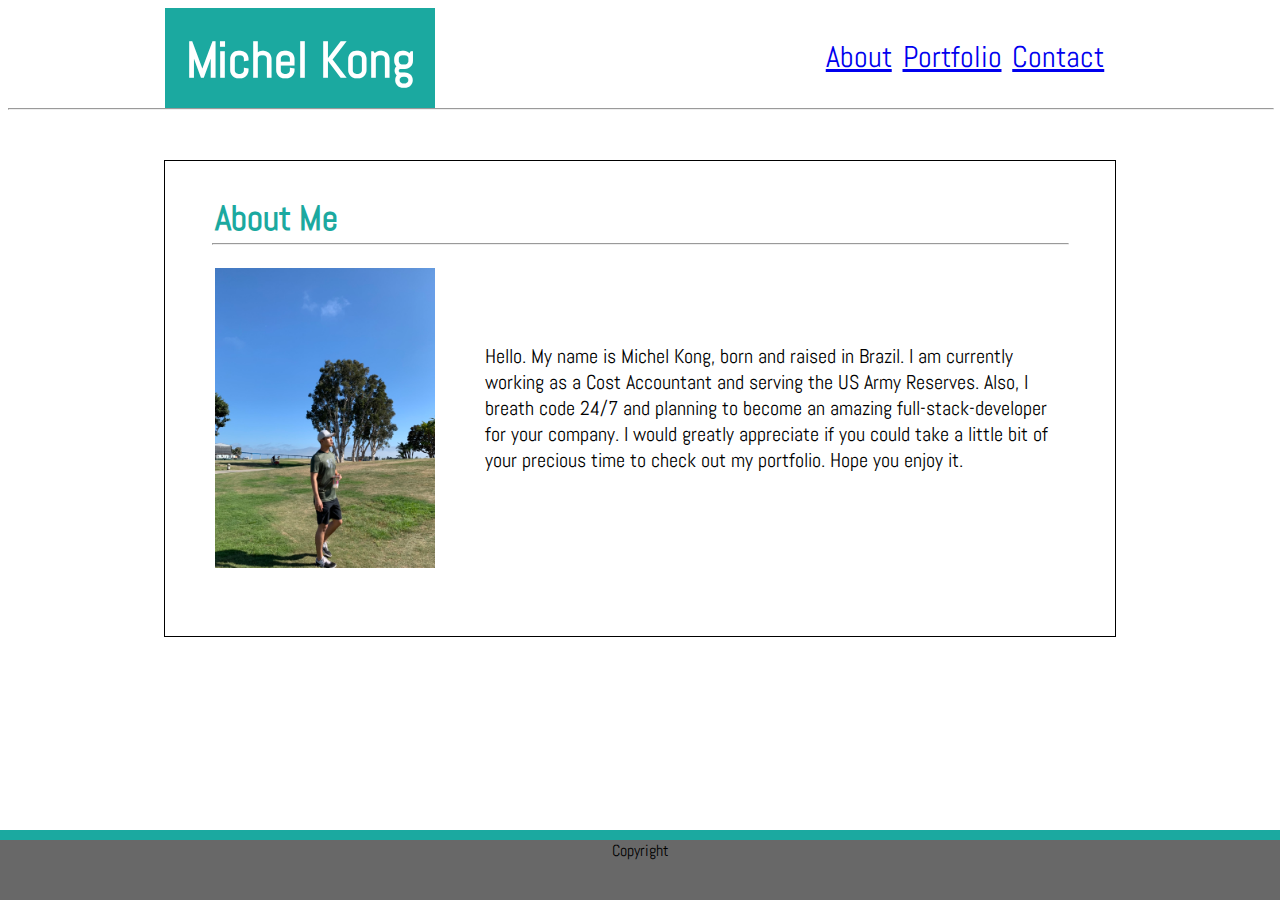
<file: index.html>
<html lang="en">
<head>
    <meta charset="UTF-8">
    <meta name="viewport" content="width=device-width, initial-scale=1.0">
    <meta http-equiv="X-UA-Compatible" content="ie=edge">
    <title>Index</title>
    <link rel="stylesheet" href="assets/css/style.css">
    <link href='https://fonts.googleapis.com/css?family=Abel' rel='stylesheet'>
</head>
<body>
    <header class="navigation">
        <div class="michel-Kong">Michel Kong</div>
        <div class="other-navs">
            <a class="about" href="index.html">About</a>
            <a class="portfolio" href="portfolio.html">Portfolio</a>
            <a class="contact" href="contact.html">Contact</a>
        </div>
    </header>

    <hr class="below-header">

    <section class="main-container">
        
        <h1 class="info">About Me</h1>

        <hr>
        
        <div class="main-bio">
            <img class="profile-pic" src="assets/images/profile.jpg" alt="Michel Kong profile picture">
            <p class="bio">Hello. My name is Michel Kong, born and raised in Brazil. I am currently working as a Cost Accountant and serving the US Army Reserves. Also, I breath code 24/7 and planning to become an amazing full-stack-developer for your company. I would greatly appreciate if you could take a little bit of your precious time to check out my portfolio. Hope you enjoy it.</p>
        </div>
    </section>

    <div class="footer">
        <div class="color-line"></div>
        Copyright
    </div>
</body>
</html>
</file>
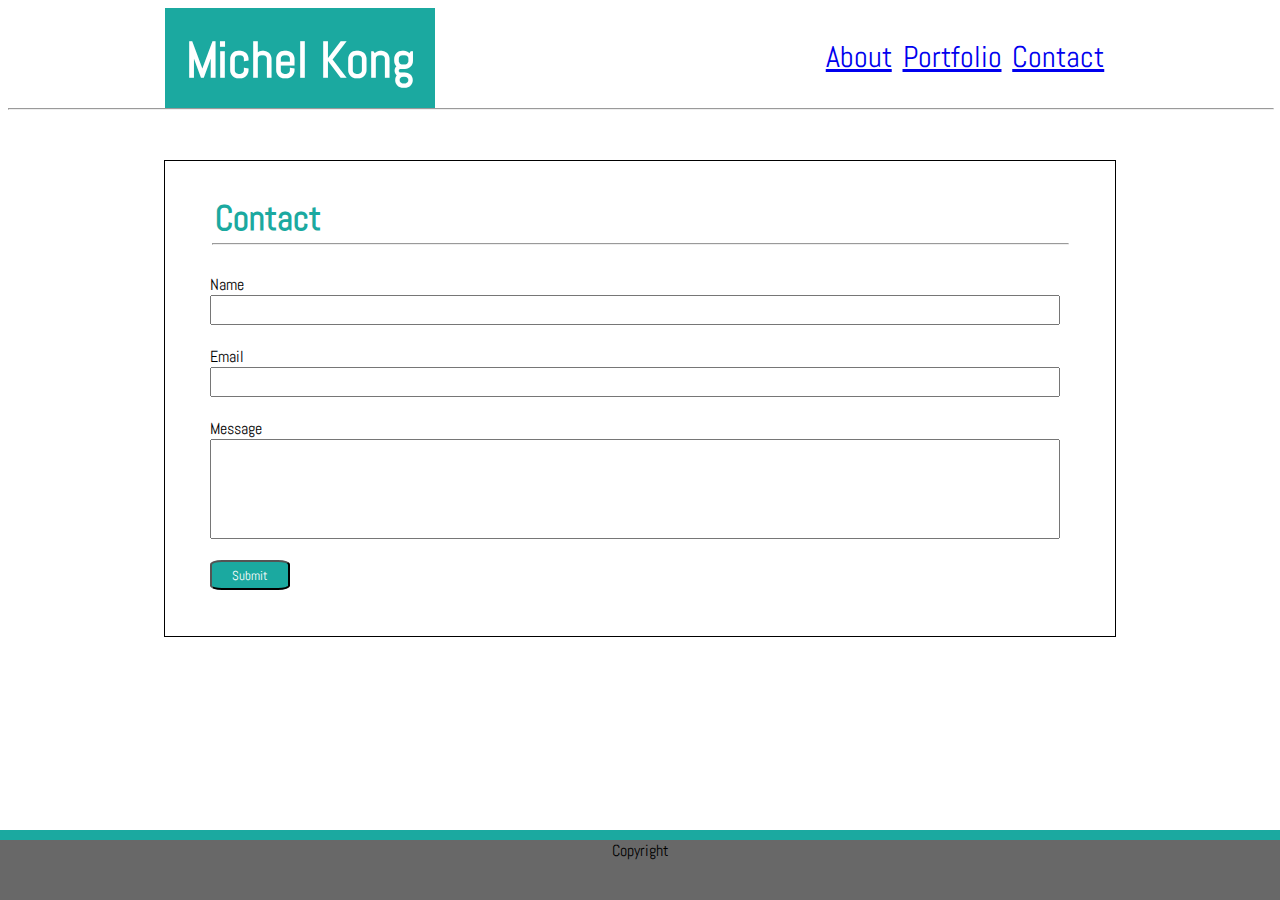
<file: contact.html>
<html lang="en">
<head>
    <meta charset="UTF-8">
    <meta name="viewport" content="width=device-width, initial-scale=1.0">
    <meta http-equiv="X-UA-Compatible" content="ie=edge">
    <title>Index</title>
    <link rel="stylesheet" href="assets/css/style.css">
    <link href='https://fonts.googleapis.com/css?family=Abel' rel='stylesheet'>
</head>
<body>
    <!--link these-->
    <header class="navigation">
        <div class="michel-Kong">Michel Kong</div>
        <div class="other-navs">
            <a class="about" href="index.html">About</a>
            <a class="portfolio" href="portfolio.html">Portfolio</a>
            <a class="contact" href="contact.html">Contact</a>
        </div>
    </header>

    <hr class="below-header">

    <section class="main-container">
        
        <h1 class="info">Contact</h1>

        <hr>
        
        <div class="info-list">
            <br>
            <label for="name">Name</label>
            <input type="text" class="name">
            <br>
            <br>
            <label for="name">Email</label>
            <br>
            <input type="text" class="email">
            <br>
            <br>
            <label for="name">Message</label>
            <br>
            <input type="text" class="message">
            <br>
            <br>
            <input type="button" value="Submit" class="submit">
        </div>


    </section>

    <footer class="footer">
        <div class="color-line"></div>
        Copyright
    </footer>
</body>
</html>
</file>
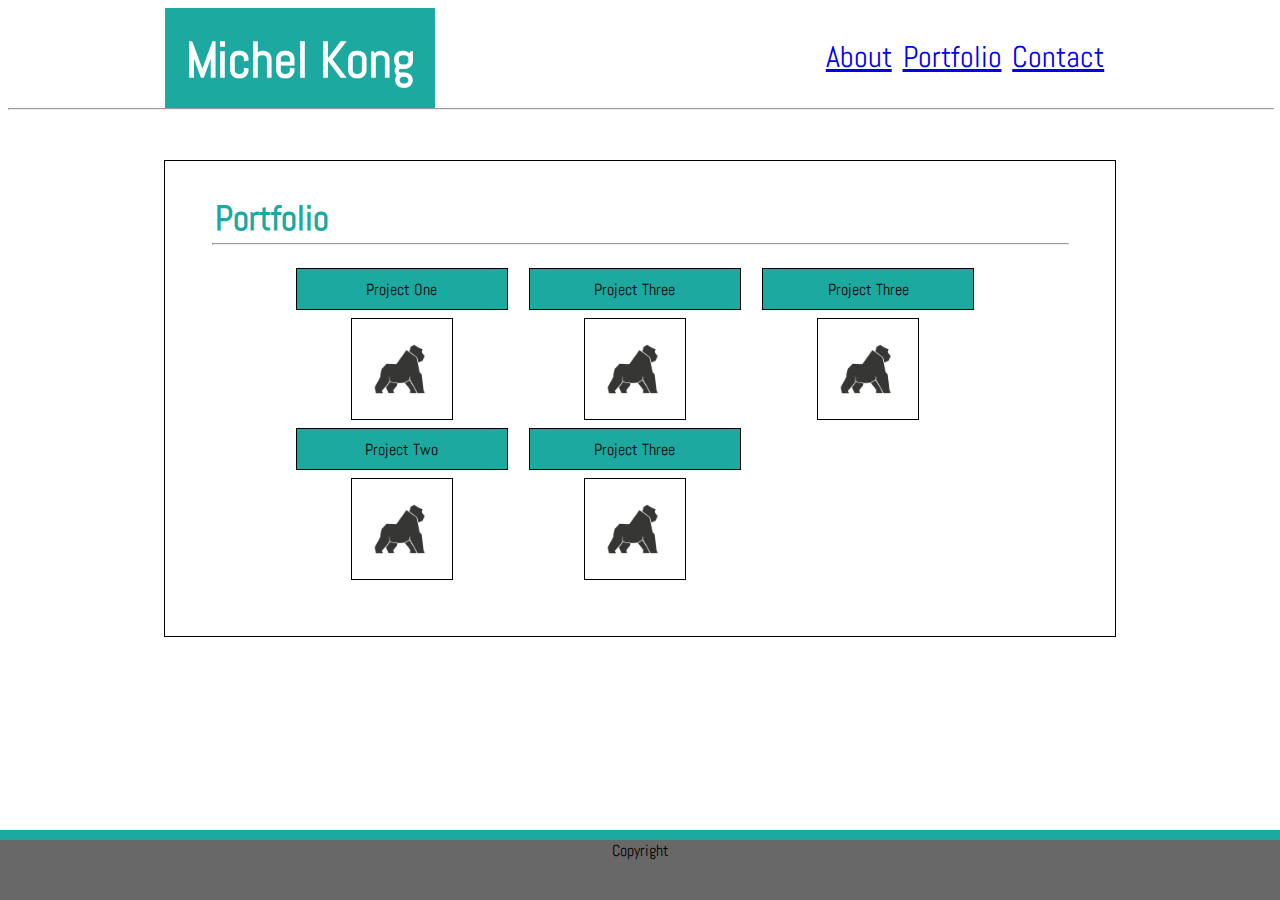
<file: portfolio.html>
<html lang="en">
<head>
    <meta charset="UTF-8">
    <meta name="viewport" content="width=device-width, initial-scale=1.0">
    <meta http-equiv="X-UA-Compatible" content="ie=edge">
    <title>Index</title>
    <link rel="stylesheet" href="assets/css/style.css">
    <link href='https://fonts.googleapis.com/css?family=Abel' rel='stylesheet'>
</head>
<body>
    <!--link these-->
    <header class="navigation">
        <div class="michel-Kong">Michel Kong</div>
        <div class="other-navs">
            <a class="about" href="index.html">About</a>
            <a class="portfolio" href="portfolio.html">Portfolio</a>
            <a class="contact" href="contact.html">Contact</a>
        </div>
    </header>

    <hr class="below-header">

    <section class="main-container">
        
        <h1 class="info">Portfolio</h1>

        <hr>
        
        <div class="portfolio-list">
            <div class="project">Project One</div>
                <img class="kingkong" src="assets/images/kingkong 1.jpg" alt="king kong logo">
            
            <div class="project">Project Two</div>
                <img class="kingkong" src="assets/images/kingkong 1.jpg" alt="king kong logo">
            
            <div class="project">Project Three</div>
                <img class="kingkong" src="assets/images/kingkong 1.jpg" alt="king kong logo">
            <div class="project">Project Three</div>
                <img class="kingkong" src="assets/images/kingkong 1.jpg" alt="king kong logo">
            <div class="project">Project Three</div>
                <img class="kingkong" src="assets/images/kingkong 1.jpg" alt="king kong logo">
        </div>


    </section>

    <footer class="footer">
        <div class="color-line"></div>
        Copyright
    </footer>
</body>
</html>
</file>
<file: assets/css/style.css>
* {
    font-family: 'Abel';
}

.navigation {
    font-size: 30px;
    display: flex;
    justify-content: space-between;
    width: 950px;
    height: 100px;;
    margin: auto;
}

.michel-kong {
    width: 270px;
    font-size: 50px;
    background: #1BA9A0;
    color: white;
    font-weight: bold;
    text-align: center;
    padding-top: 20px;
}

.other-navs {
    width: 300px;
    display: flex;
    flex-direction: row;
    justify-content: space-evenly;
    margin-top: 30px;
}

.below-header {
    width: 100%;
    margin-top: 0;
}

.main-container {
    width: 950px;
    height: 400px;
    margin: auto;
    border-style: solid;
    border-width: thin;
    margin-top: 50px;
    padding-bottom: 50px;
    padding-top: 25px;
    display: relative;
 }

.info {
    font-size: 35px;
    padding-left: 50px;
    margin-top: 10px;
    padding-bottom: 10px;
    color:  #1BA9A0;
}

hr {
    margin-top: -30px;
    width: 90%;
    color: black;
}

.main-bio {
    display: flex;
}

.profile-pic {
    width: 220px;
    height: 300px;
    padding-left: 50px;
    margin-top: 15px;
}

.bio {
    font-size: 20px;
    padding-left: 50px;
    padding-right: 50px;
    padding-top: 70px;
}

.footer {
    position: absolute;
    width: 100%;
    right: 0;
    bottom: 0;
    left: 0;
    margin-bottom: 0;
    height: 70px;
    text-align: center;
    background: #686868;
}

.color-line {
    background: #1BA9A0;
    height: 10px;
}

.portfolio-list {
    display: flex;
    width: 700px;
    height: 350px;
    margin-top: 15px;
    margin-left: 120px;
    flex-direction: column;
    flex-wrap: wrap;
    align-items: center;
}

.project {
    text-align: center;
    width: 210px;
    height: 30px;
    background: #1BA9A0;
    margin: 8px;
    border-style: solid;
    border-width: thin;
    padding-top: 10px;
}

.kingkong {
    width: 100px;
    height: 100px;
    border-style: solid;
    border-width: thin;
}

.info-list {
    width: 850px;
    height: 350px; 
    margin-left: 45px; 
}

.name, .email {
    width: 850px;
    height: 30px;
}

.message {
    width: 850px;
    height: 100px;
}

.submit {
    height: 30px;
    width: 80px;
    color: white;
    background: #1BA9A0;
    border-radius: 15%;
}
</file>
